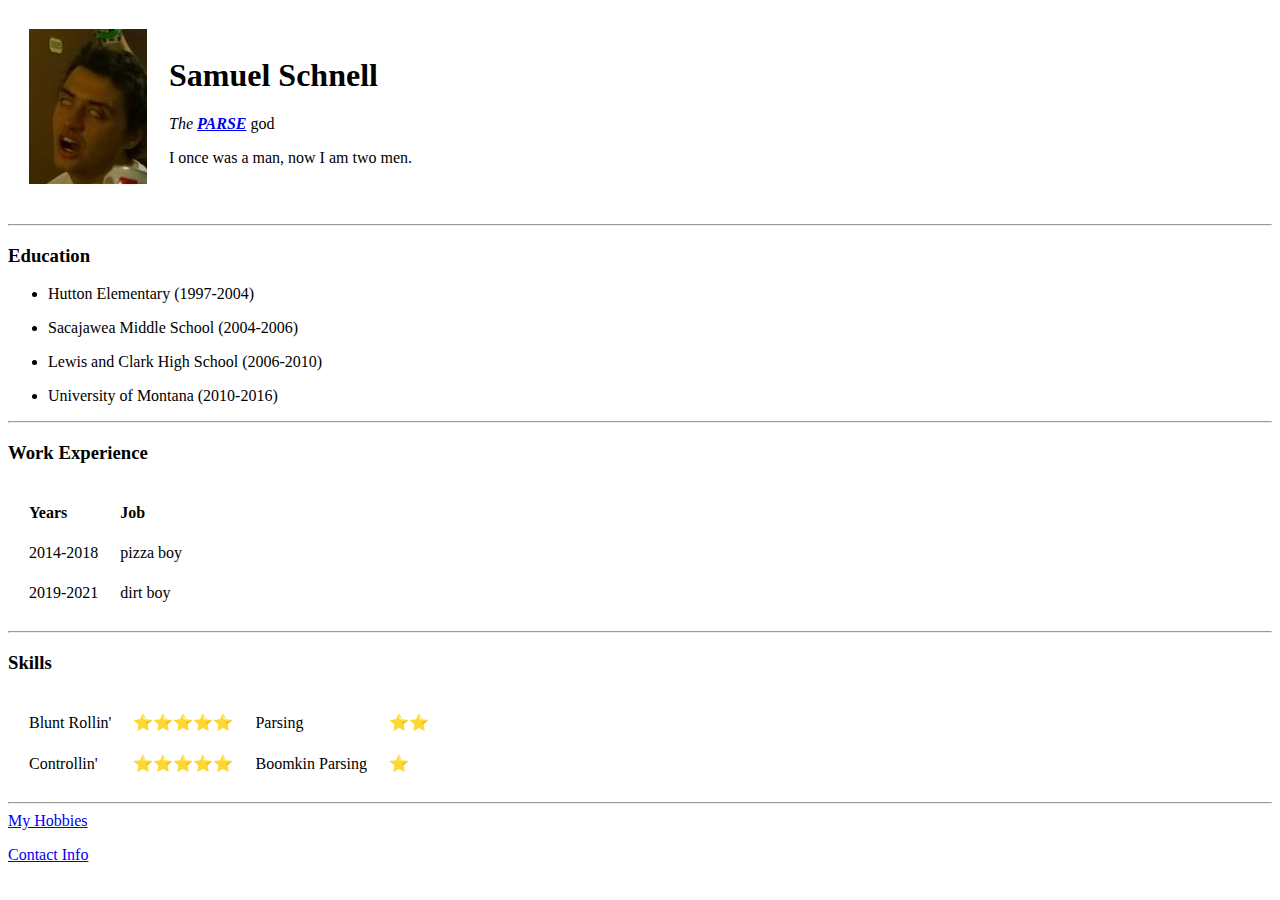
<file: index.html>
<html lang="en" dir="ltr">

<head>
  <meta charset="utf-8">
  <title>Sam's Personal Site</title>
</head>

<body>
  <table cellspacing="20">
    <tr>
      <td><img src="me.jpg" alt="A Samuel Schnell"></td>
      <td>  <h1>Samuel Schnell</h1>
        <p><em>The <strong><a href="https://classic.warcraftlogs.com/character/us/whitemane/maakaa?zone=1007&new=true">PARSE</a></strong></em> god</p>
        <p>
          I once was a man, now I am two men.
        </p></td>
    </tr>
  </table>
  <hr>
  <h3>Education</h3>
  <ul>
    <li><p>Hutton Elementary (1997-2004)</p></li>
    <li><p>Sacajawea Middle School (2004-2006)</p></li>
    <li><p>Lewis and Clark High School (2006-2010)</p></li>
    <li><p>University of Montana (2010-2016)</p></li>
  </ul>
  <hr>
  <h3>Work Experience</h3>
  <table cellspacing="20">
    <tr>
      <td><strong>Years</strong></td>
      <td><strong>Job</strong></td>
    </tr>
    <tr>
      <td>2014-2018</td>
      <td>pizza boy</td>
    </tr>
    <tr>
      <td>2019-2021</td>
      <td>dirt boy</td>
    </tr>
  </table>
  <hr>
  <h3>Skills</h3>
  <table cellspacing="20">
    <tr>
      <td>Blunt Rollin'</td>
      <td>⭐⭐⭐⭐⭐</td>
      <td>Parsing</td>
      <td>⭐⭐</td>
    </tr>
    <tr>
      <td>Controllin'</td>
      <td>⭐⭐⭐⭐⭐</td>
      <td>Boomkin Parsing</td>
      <td>⭐</td>
    </tr>
  </table>
  <hr>
  <a href="hobbies.html">My Hobbies</a>
  <p><a href="contact.html">Contact Info</a></p>
</body>

</html>
</file>
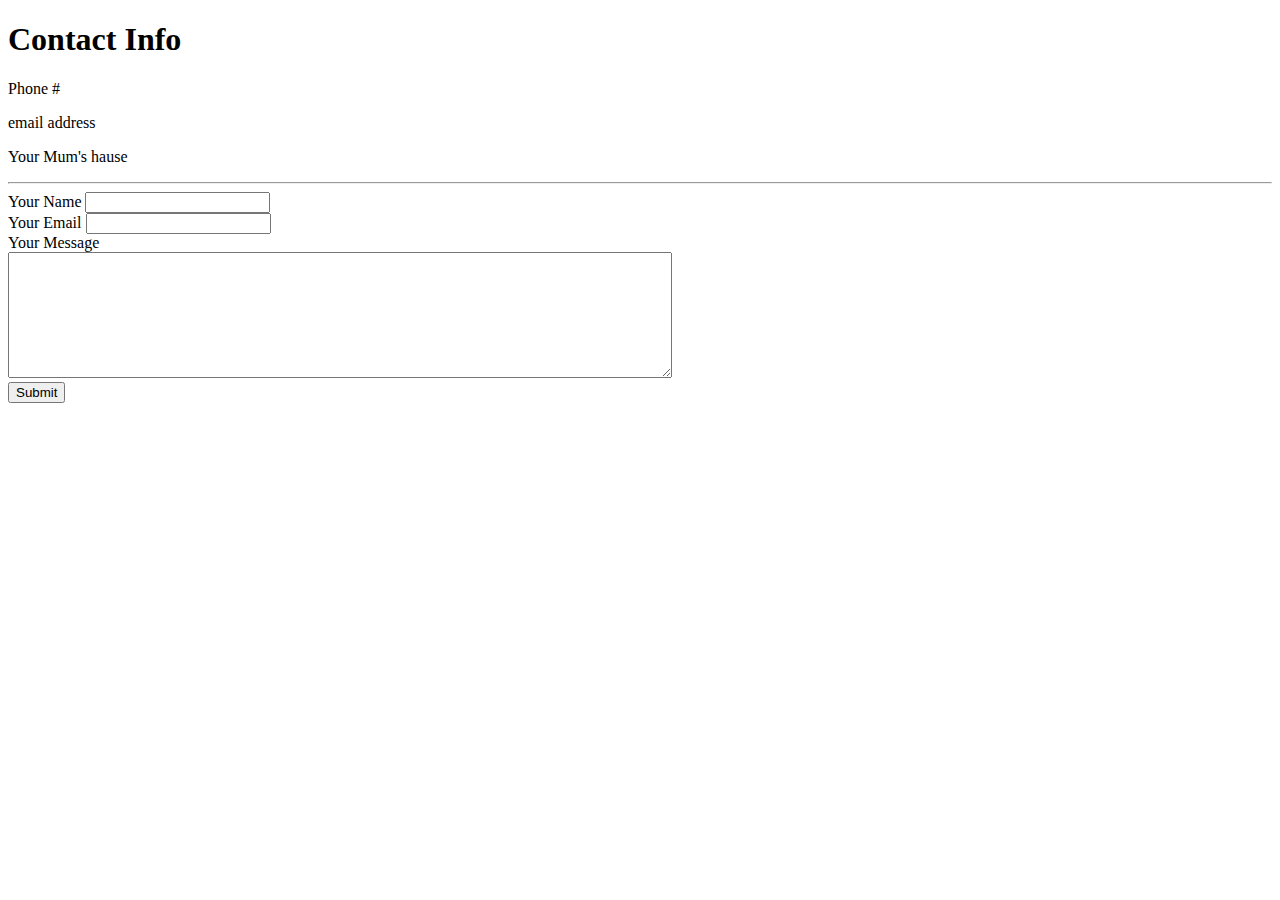
<file: contact.html>
<!DOCTYPE html>
<html lang="en" dir="ltr">
  <head>
    <meta charset="utf-8">
    <title>Contact Info</title>
  </head>
  <body>
    <h1>Contact Info</h1>
    <p>Phone #</p>
    <p>email address</p>
    <p>Your Mum's hause</p>
    <hr>

    <form action="mailto:samschnell10@gmail.com" method="post" enctype="text/plain">
      <label for="Your Name"> Your Name</label>
      <input type="text" name="yourName" value=""><br>
      <label for="Your Email"> Your Email</label>
      <input type="email" name="yourEmail" value=""><br>
      <label for="Your Message"> Your Message</label><br>
      <textarea name="yourMessage" rows="8" cols="80"></textarea><br>
      <input type="submit" name="" value="Submit">
    </form>


  </body>
</html>
</file>
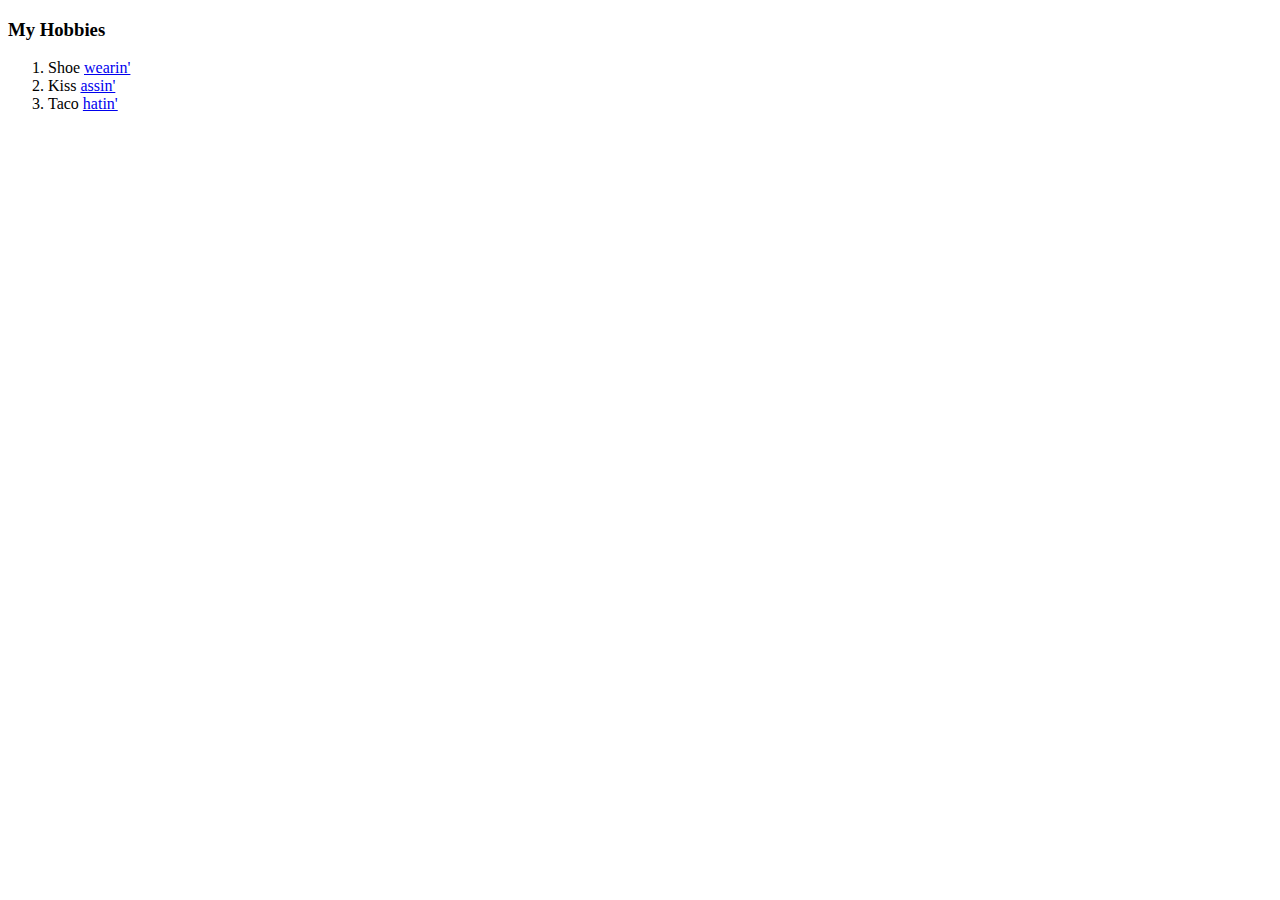
<file: hobbies.html>
<!DOCTYPE html>
<html lang="en" dir="ltr">
  <head>
    <meta charset="utf-8">
    <title>My Hobbies</title>
  </head>
  <body>
    <h3>My Hobbies</h3>
    <ol type="1">
      <li>Shoe <a href="https://i.cbc.ca/1.2675445.1402700924!/fileImage/httpImage/image.JPG_gen/derivatives/16x9_940/sock-and-sandals.JPG">wearin'</a></li>
      <li>Kiss <a href="https://encrypted-tbn0.gstatic.com/images?q=tbn:ANd9GcRvNgjejIcxv_6g4575kjpdfr15xG4dChiYsg&usqp=CAU">assin'</a></li>
      <li>Taco <a href="https://i.imgur.com/n6LdF.jpg">hatin'</a></li>
    </ol>
  </body>
</html>
</file>
